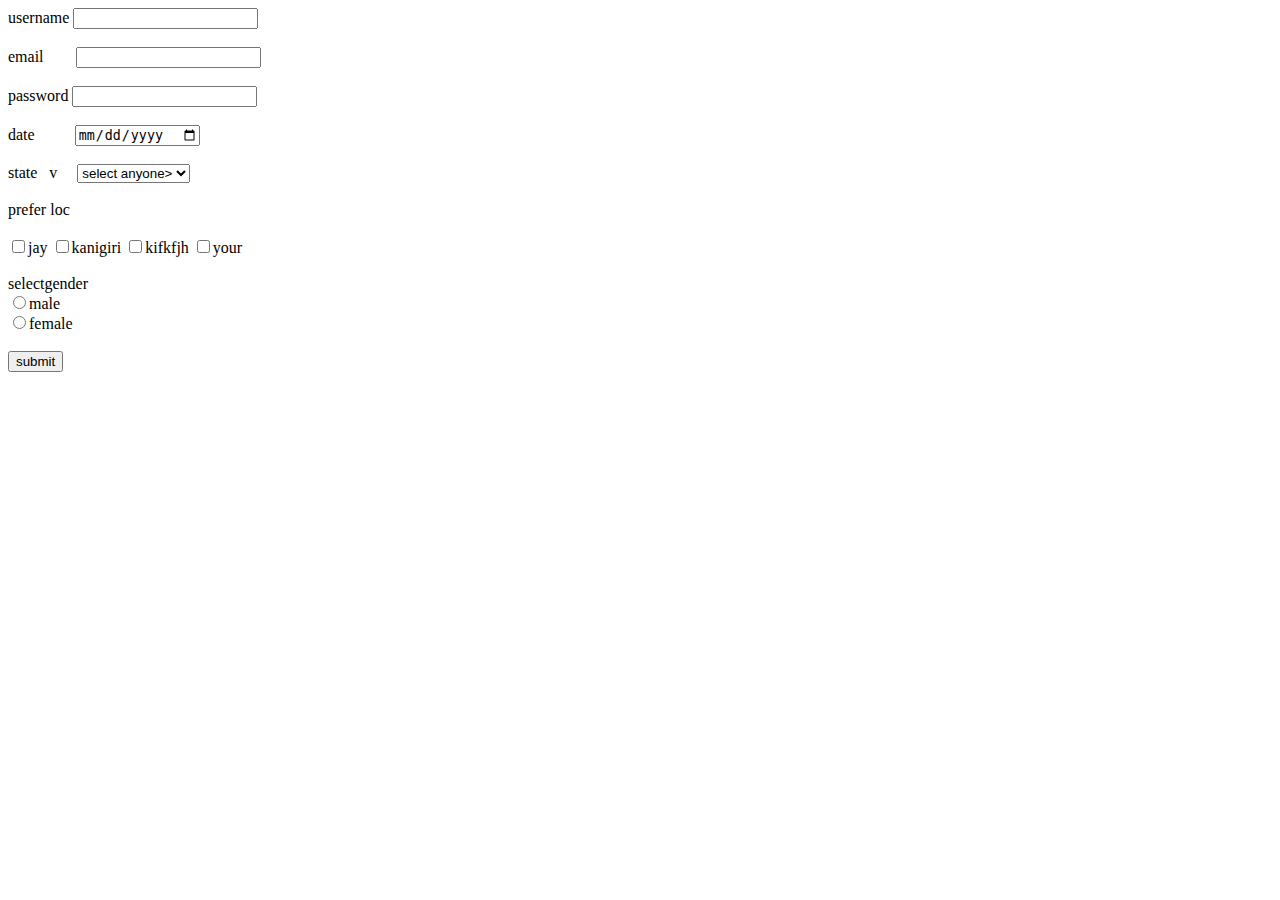
<file: index.html>
<html>
    <head><title> registratai0n</title>
    </head>
    <body>
    <form>
        <Label>username</Label>
        <input type="text"><br></br>
        <label>email&nbsp;&nbsp;&nbsp;&nbsp;&nbsp;&nbsp;&nbsp;</label>
        <input type="text"><br></br>
        <label >password</label>
        <input type="password"><br></br>
        <label>date&nbsp;&nbsp;&nbsp;&nbsp;&nbsp;&nbsp;&nbsp;&nbsp;&nbsp;</label>
        <input type="date"><br></br>
        <label>state&nbsp;&nbsp;&nbspv&nbsp;&nbsp;&nbsp;&nbsp;</label>
<select>
    <option> select anyone></option>
        <option>mp</option>
        <option>dp</option>
        <option>yp</option>
        <option>fp</option>
    </select><br></br>
        <label>prefer loc</label><br></br>
        <input type="checkbox">jay
        <input type="checkbox">kanigiri
        <input type="checkbox">kifkfjh
        <input type="checkbox">your<br></br>
    <label>selectgender</label><br>
    <input type="radio" name="gender" value="male">male <br>
    <input type="radio" name="gender" value="female">female  <br><br>                
<button>submit</button>

    </form>    
</body>
    
   </html>
</file>
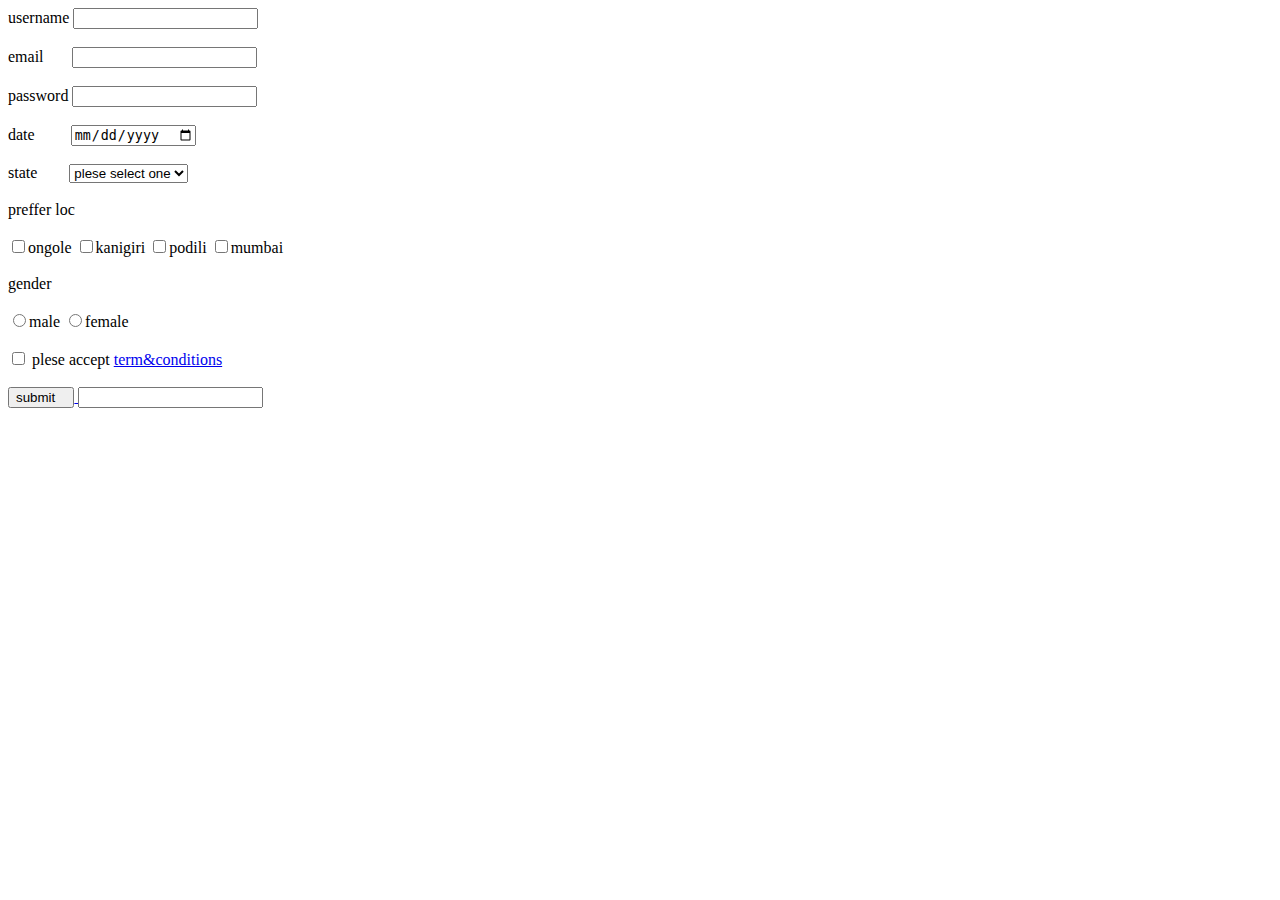
<file: bhar.html/raj.html/registration/index.html>
<html>
 <head><title> open page </title>
 
 </head>
 <body>
  <form>
   <label> username</label>
   <input type="text"><br></br>
   <label>email&nbsp;&nbsp;&nbsp;&nbsp;&nbsp;&nbsp;</label>
   <input type="text"><br></br>
   <label>password</label>
   <input type="password"><br></br>
   <label>date&nbsp;&nbsp;&nbsp;&nbsp;&nbsp;&nbsp;&nbsp;&nbsp;</label>
   <input type="date"><br></br>
   <label>state&nbsp;&nbsp;&nbsp;&nbsp;&nbsp;&nbsp;&nbsp;</label>
   <select>
    <option>plese select one </option>
    <option>kanigiri</option> 
    <option>podili</option>
    <option>ongole</option>
    <option>gujarath</option>
    </select><br></br>
    <label>preffer loc</label><br></br>
    <input type ="checkbox">ongole
    <input type="checkbox">kanigiri
    <input type="checkbox">podili
    <input type="checkbox">mumbai<br><br>
    <label>gender</label><br></br>
    <input type="radio" name="gender"value="male">male
    <input type="radio" name="gender"value="female">female<br></br>
    <input type="checkbox"> plese accept <a href="term&conditions">term&conditions<br></br>
    <button>submit&nbsp;&nbsp;&nbsp;</button> 
    <input type="cancel">
    




    

    
    
    
    
    

    
    

    

  
  

  </form>
 </body>
</html>
</file>
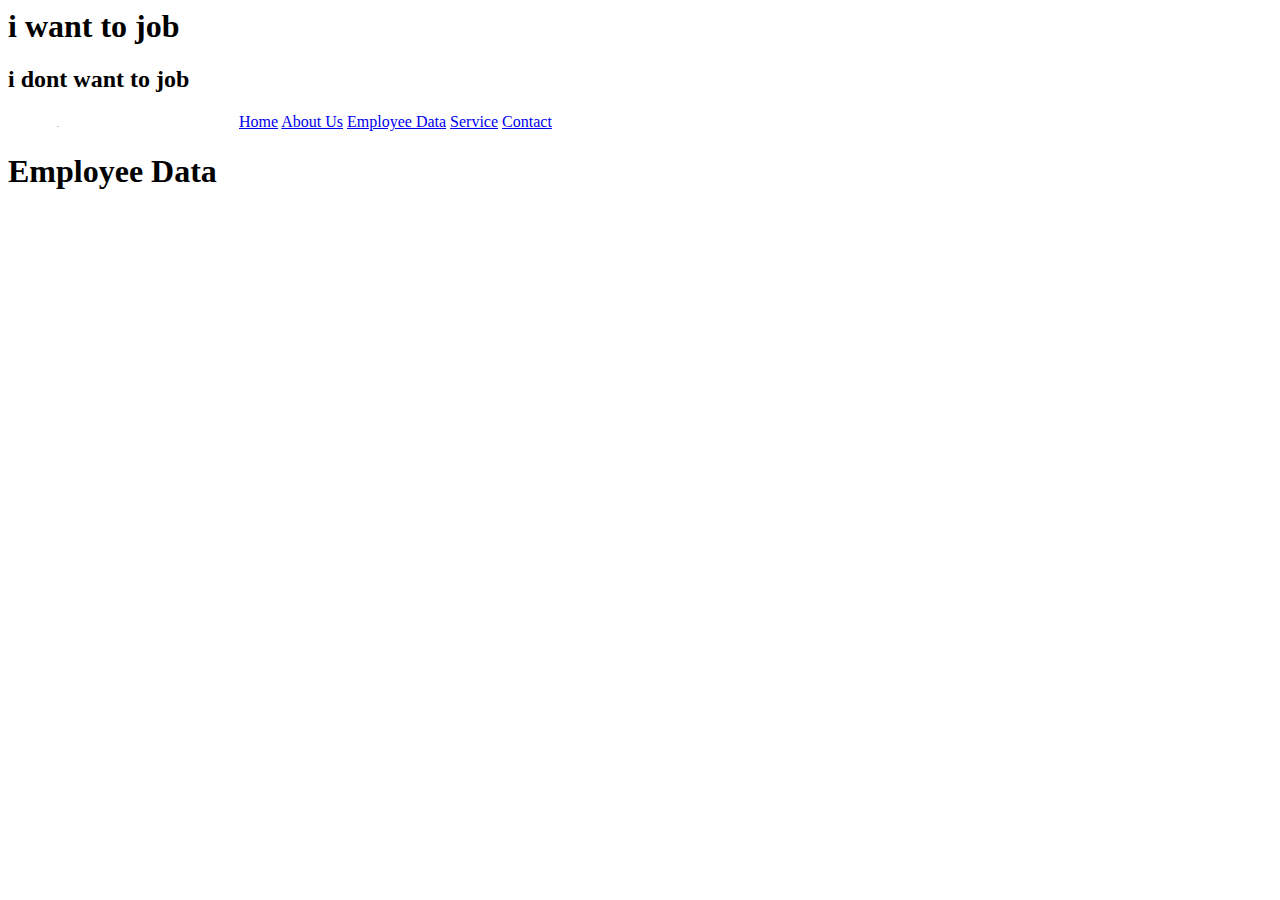
<file: employee.html>
<html>

<head>
	<title>First Web Page</title>
	<link rel="stylesheet" href="./">
</head>

<body>
	<h1>i want to job </h1>
	<h2>i dont want to job</h2>

	<img src="./mounika.jpg">

	<a href="./index.html">Home</a>
	<a href="./about.html">About Us</a>
	<a href="./Employee.html">Employee Data</a>
	<a href="./service.html">Service</a>
	<a href="./contact.html">Contact</a>

	<div>
		<h1>Employee Data</h1>
	</div>
	
</body>

</html>
</file>
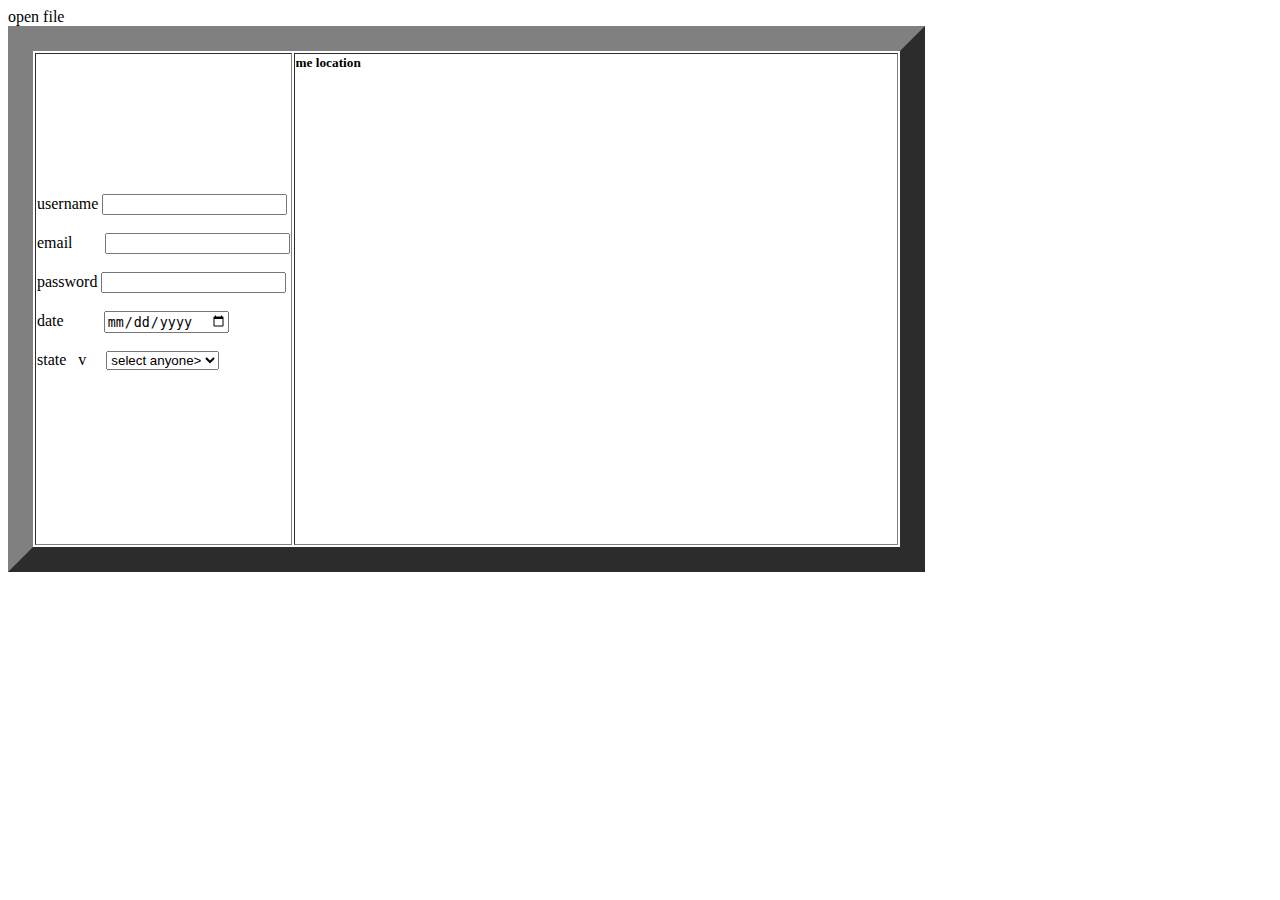
<file: new.html>
<html>
 <head>
    <title>web page</title>
   <table border="25">
    <thead>open file</thead>
    <tbody>
     <td>
      <form>
        <Label>username</Label>
        <input type="text"><br></br>
        <label>email&nbsp;&nbsp;&nbsp;&nbsp;&nbsp;&nbsp;&nbsp;</label>
        <input type="text"><br></br>
        <label >password</label>
        <input type="password"><br></br>
        <label>date&nbsp;&nbsp;&nbsp;&nbsp;&nbsp;&nbsp;&nbsp;&nbsp;&nbsp;</label>
        <input type="date"><br></br>
        <label>state&nbsp;&nbsp;&nbspv&nbsp;&nbsp;&nbsp;&nbsp;</label>
<select>
    <option> select anyone></option>
        <option>mp</option>
        <option>dp</option>
        <option>yp</option>
        <option>fp</option>
    </select><br></br>
      </form>  
     </td> 
     <td>
        <h5>me location</h5>
        <iframe src="https://www.google.com/maps/embed?pb=!1m18!1m12!1m3!1d3888.1884640603334!2d77.6993307137897!3d12.959789118646343!2m3!1f0!2f0!3f0!3m2!1i1024!2i768!4f13.1!3m3!1m2!1s0x3bae1232926e3e27%3A0x209977809b7a70e!2sKalamandir%20-%20Marathahalli!5e0!3m2!1sen!2sin!4v1655216114059!5m2!1sen!2sin" width="600" height="450" style="border:0;" allowfullscreen="" loading="lazy" referrerpolicy="no-referrer-when-downgrade"></iframe>
     </td>
    </tbody>

   </table> 
 </head>   
</html>
</file>
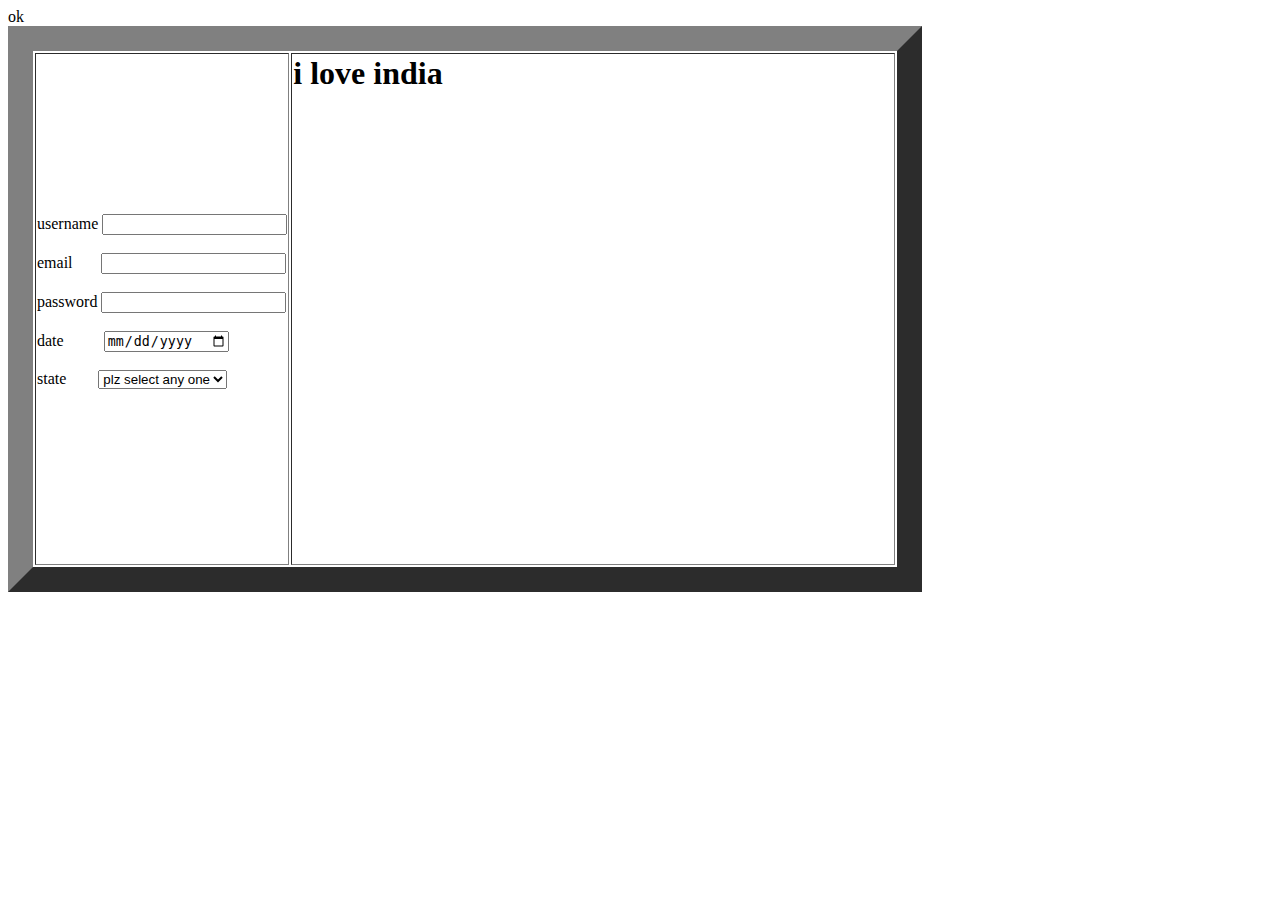
<file: praveen/praveen.html>
<html>
    <head>
        <title>open</title>
    </head>
    <body>
        <table border="25">
            <thead>ok</thead>
            <tbody>
                <td>
                    <form>
                        <label>username</label>
                        <input type="text"><br></br>

                        <label>email&nbsp;&nbsp;&nbsp;&nbsp;&nbsp;&nbsp;</label>
                        <input type="text"><br></br>

                        <label>password</label>
                        <input type="password"><br></br>

                        <label>date &nbsp;&nbsp;&nbsp;&nbsp;&nbsp;&nbsp;&nbsp;&nbsp;</label>
                        <input type="date"><br></br>


                        <label>state &nbsp;&nbsp;&nbsp;&nbsp;&nbsp;&nbsp;</label>
                        <select>
                            <option>plz select any one </option>
                            <option>mp</option>
                            <option>kp</option>
                            <option>ji</option>
                            <option>hh</option>

                        </select>
                        </form>
                        </td>
                        

                   <td>
                    <h1>i love india</h1>
                    <iframe src="https://www.google.com/maps/embed?pb=!1m18!1m12!1m3!1d15385.967633282726!2d79.49821881177266!3d15.4039794657007!2m3!1f0!2f0!3f0!3m2!1i1024!2i768!4f13.1!3m3!1m2!1s0x3a4b2ee4cd4b5ef5%3A0xbb67875ec2b9133c!2sKanigiri%2C%20Andhra%20Pradesh!5e0!3m2!1sen!2sin!4v1655256270568!5m2!1sen!2sin" width="600" height="450" style="border:0;" allowfullscreen="" loading="lazy" referrerpolicy="no-referrer-when-downgrade"></iframe>
                    </td>
                    </tbody>
        </table>
                    
                    
                    
    </body>

</html>
</file>
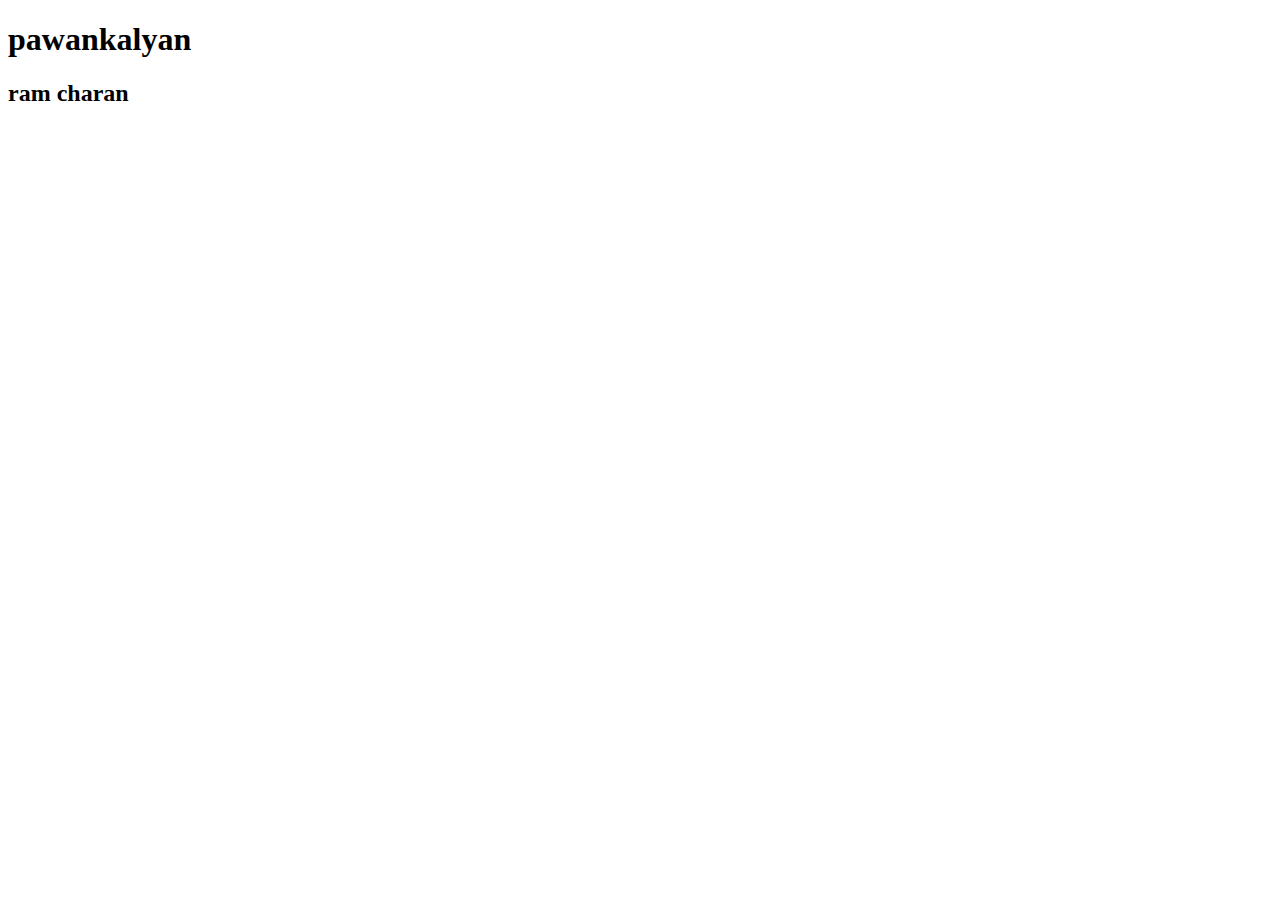
<file: ram/charan.html>
<!DOCTYPE html>
<html lang="en">
<head>
    <meta charset="UTF-8">
    <meta http-equiv="X-UA-Compatible" content="IE=edge">
    <meta name="viewport" content="width=device-width, initial-scale=1.0">
    <title>Document</title>
</head>
<body>
   <h1>pawankalyan</h1> 
   <h2>ram charan</h2>
    
</body>
</html>
</file>
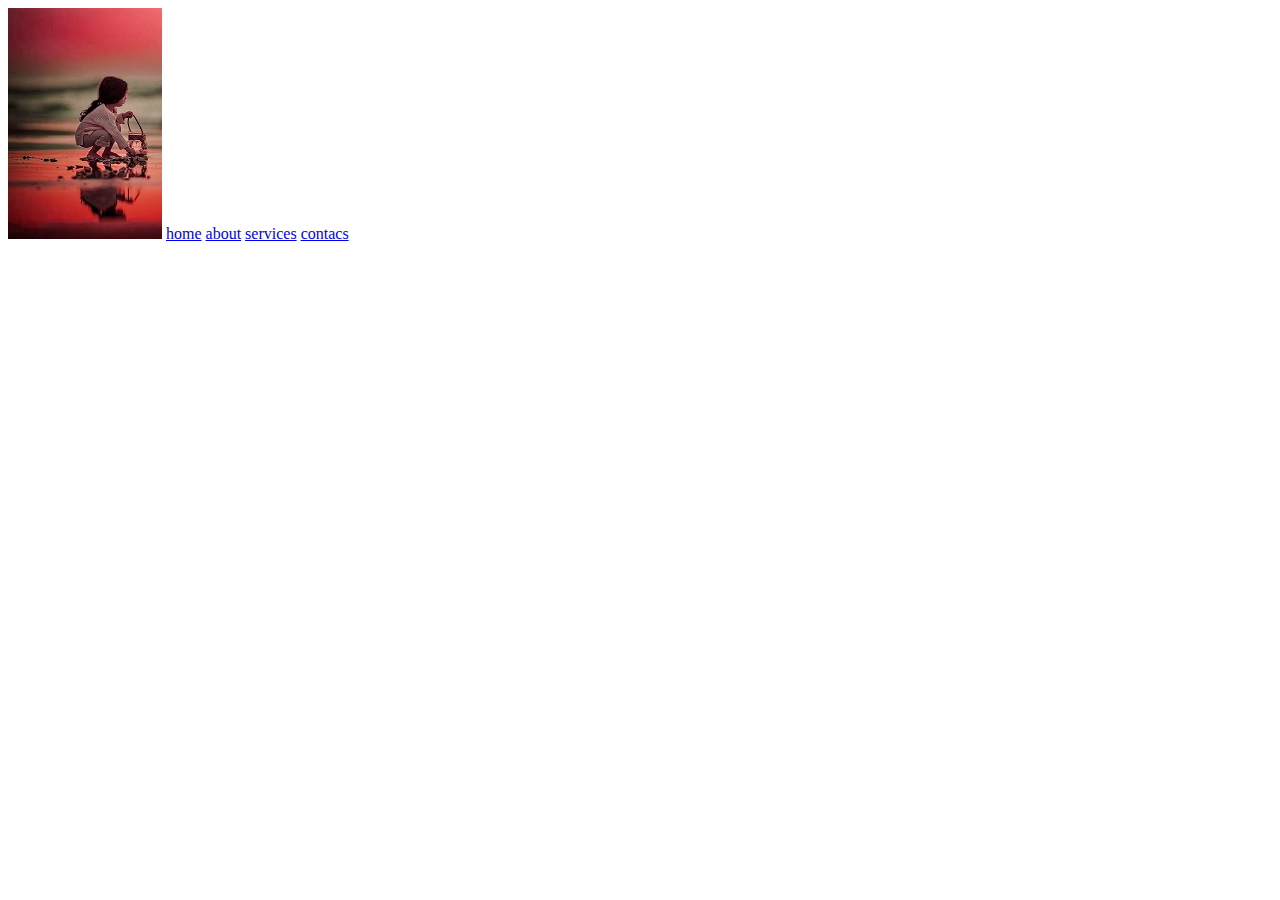
<file: praveen/safari/ryzen.html>
<html>
    <head>
        <title>barath</title>
    </head>
    <body>
        <img src="./papa.png">
        <a href="home">home</a>
        <a href="about">about</a>
        <a href="services">services</a>
        <a href="contacs">contacs</a>
    </body>
</html>
</file>
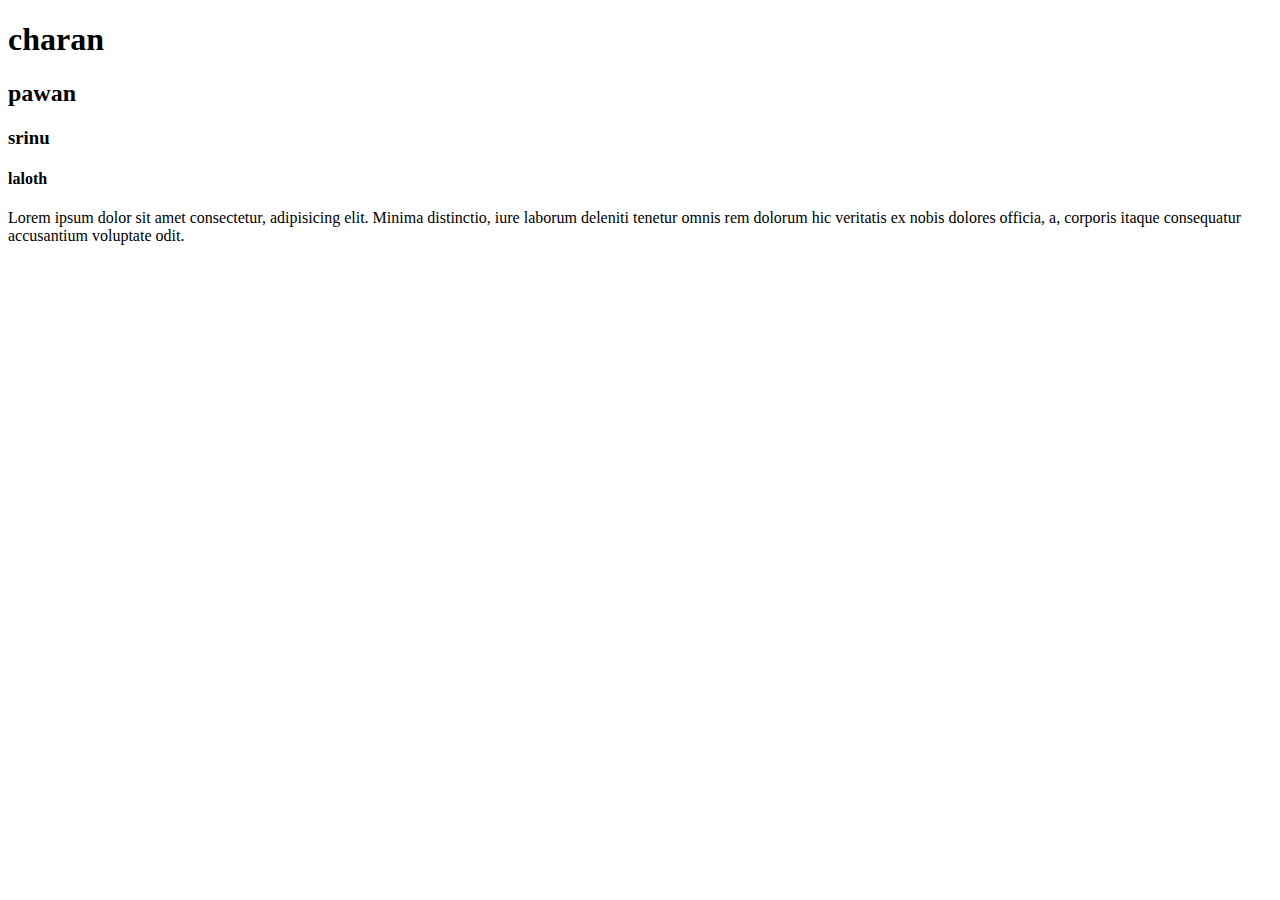
<file: praveen/safari/amda/close.html>
<!DOCTYPE html>
<html lang="en">
<head>
    <meta charset="UTF-8">
    <meta http-equiv="X-UA-Compatible" content="IE=edge">
    <meta name="viewport" content="width=device-width, initial-scale=1.0">
    <title>Document</title>
</head>
<body>
    <h1>charan</h1>
    <h2>pawan</h2>
    <h3>srinu</h3>
    <h4>laloth</h4>
    <p>Lorem ipsum dolor sit amet consectetur, adipisicing elit. Minima distinctio, iure laborum deleniti tenetur omnis rem dolorum hic veritatis ex nobis dolores officia, a, corporis itaque consequatur accusantium voluptate odit.</p>
    
</body>
</html>
</file>
